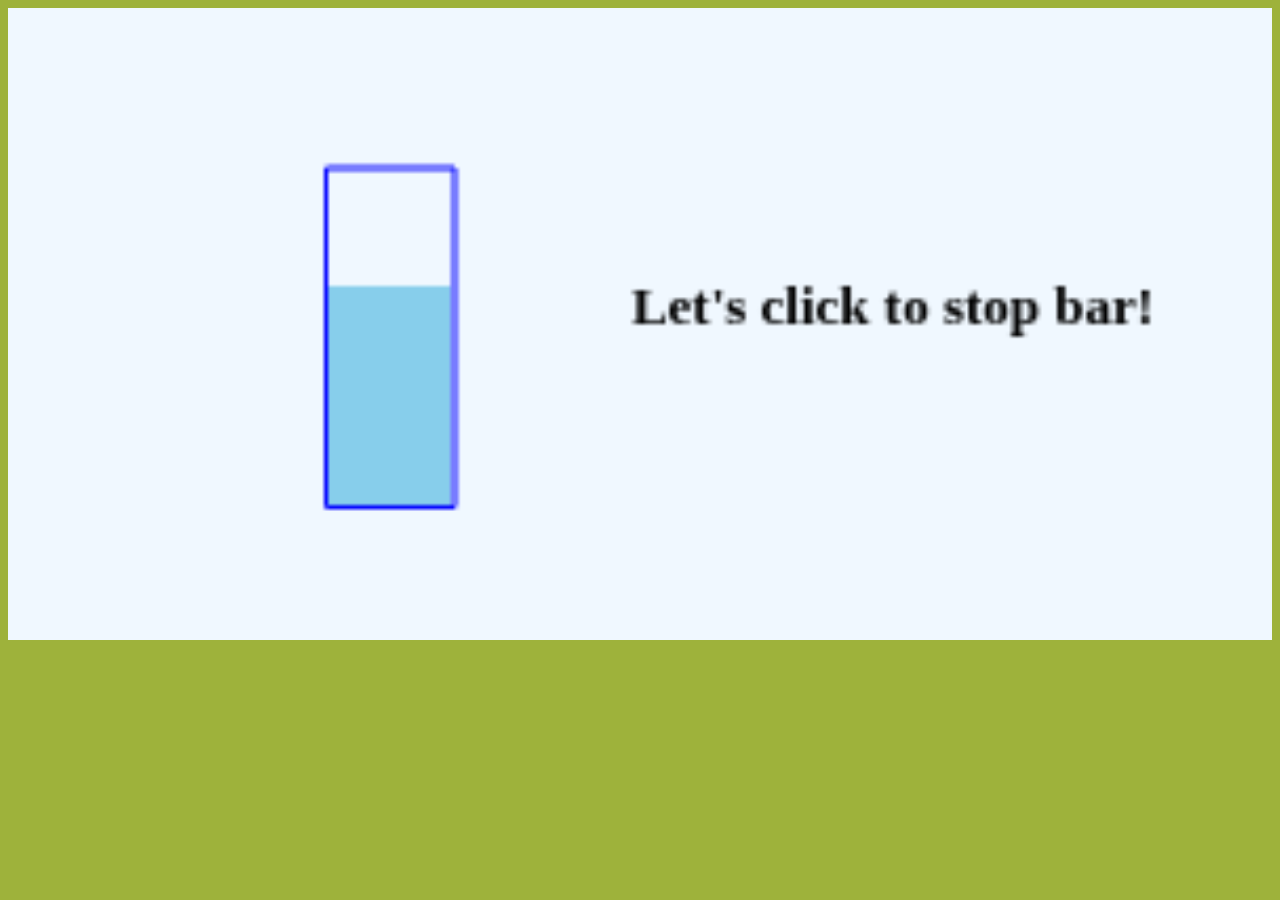
<file: game.html>
<!DOCTYPE html>

<html>
    <head>
        <title>タイミングゲーム~SS Edition~ "Game"</title>
        <link rel="stylesheet" href="./style.css">
    </head>
    <body id="main">
        <canvas id="GameCanvas"></canvas>
        <script src="./game.js"></script>
    </body>
</html>
</file>
<file: style.css>
/*
    #9EB23B
    #C7D36F
    #FCF9C6
    #E0DECA

*/
html,body{
    overflow: hidden
}

body{
    background-color: #9EB23B;
    text-align: center;

}

h1{
    font-size:3.5vw;
    font-family: 'Kosugi Maru', sans-serif;
    display: inline-block;
    background-color: #FCF9C6;
    padding: 30px;
    border-radius: 20px;
    margin-bottom: 70px;
    
}

.inbu{
    font-family: 'Kosugi Maru', sans-serif;
    font-size:2.5vw;
    padding: 30px;
    margin:20px;
    margin-top:70px;
    border-style: none;
    background-color: #C7D36F;
    border-radius: 20px;
    text-decoration: none;
    color:black;
}

#des{
    background-color: #E0DECA;
    margin-top:60px;
}

p{
    font-family: 'Kosugi Maru', sans-serif;
    display: inline-block;
    font-size:30px;
    line-height: 2em;
}

#credit{
    font-family: 'Kosugi Maru', sans-serif;
    font-size:1vw;
    padding: 30px;
    border-radius: 20px;
    background-color: #E0DECA;
    border-style: none;
    transform: translateX(40vw);
}

/*~~~~~~~~~~~~~~~~~~~~~~~~~~~~~~~~~~~~~~~~~~~~~~~~~Game screen~~~~~~~~~~~~~~~~~~~~~~~~~~~~~~~~~~~~~~~~~~~~~~~~~*/

#GameCanvas{
    background-color: aliceblue;
    width: 100%;
    height:100%;
    display: block;
    margin:auto;
}
</file>
